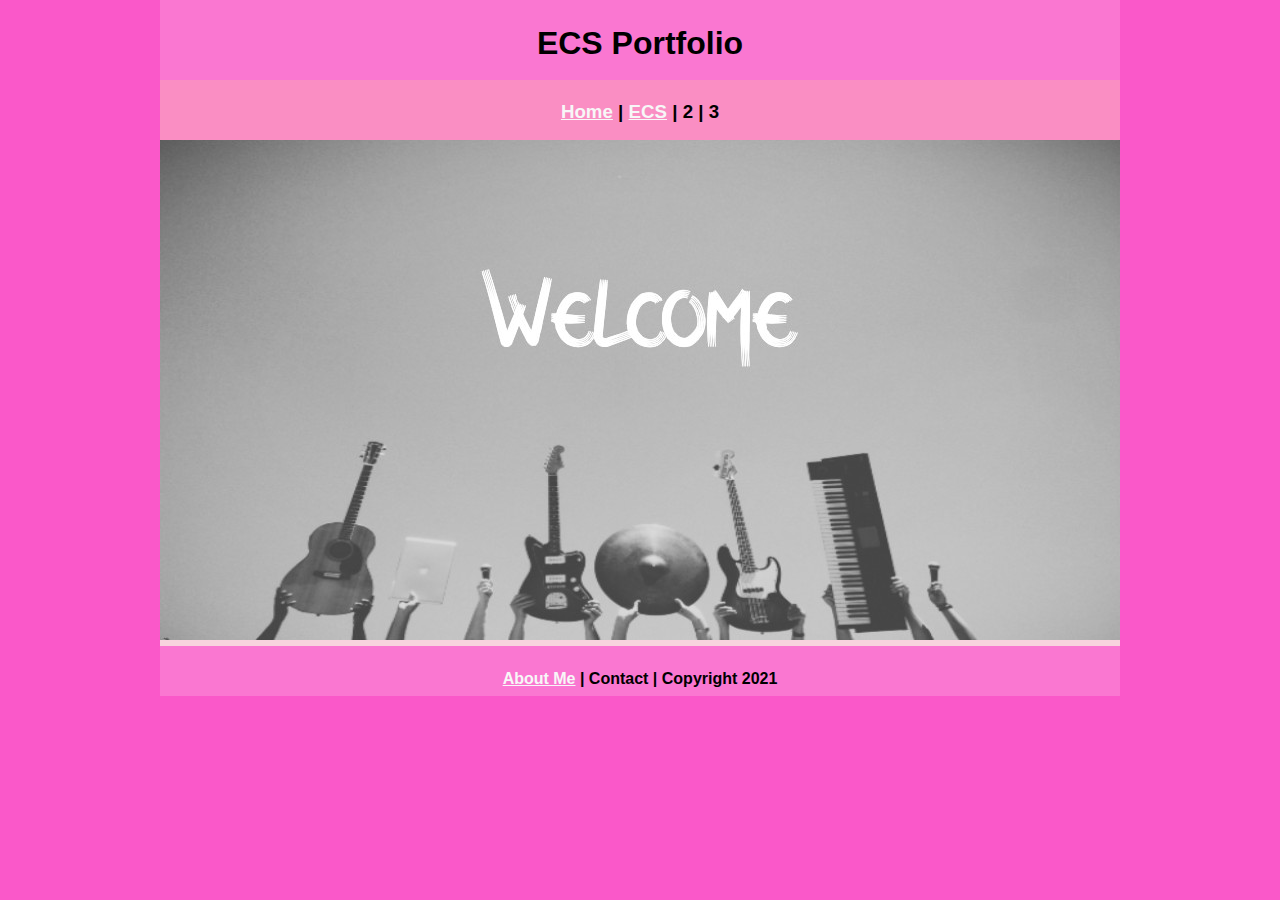
<file: index.html>
<!DOCTYPE html>
<html class="homePage">
<head>
	<!-- This is a comment! Text here will be ignored by the browser. -->
	<meta charset="UTF-8">
	<title>My Portfolio</title>
	<link href="myCSS.css" rel="stylesheet" type="text/css">
</head>
<body>
<div class="container">
  <div class="header">
  	<h1>ECS Portfolio</h1>
  </div>
  <div class="nav">
    <h3><a href="index.html">Home</a> | <a href="ecs/index.html">ECS</a> | 2 | 3</h3>
  </div>
	
  <div class="content">
	<img src="images/home.jpg" alt="Welcome" width="960" height="500">
	</div>
  <div class="footer">
    <h4><a href="aboutme.html">About Me</a> | Contact | Copyright 2021</h4>
  </div>
</div>
</body>
</html>
</file>
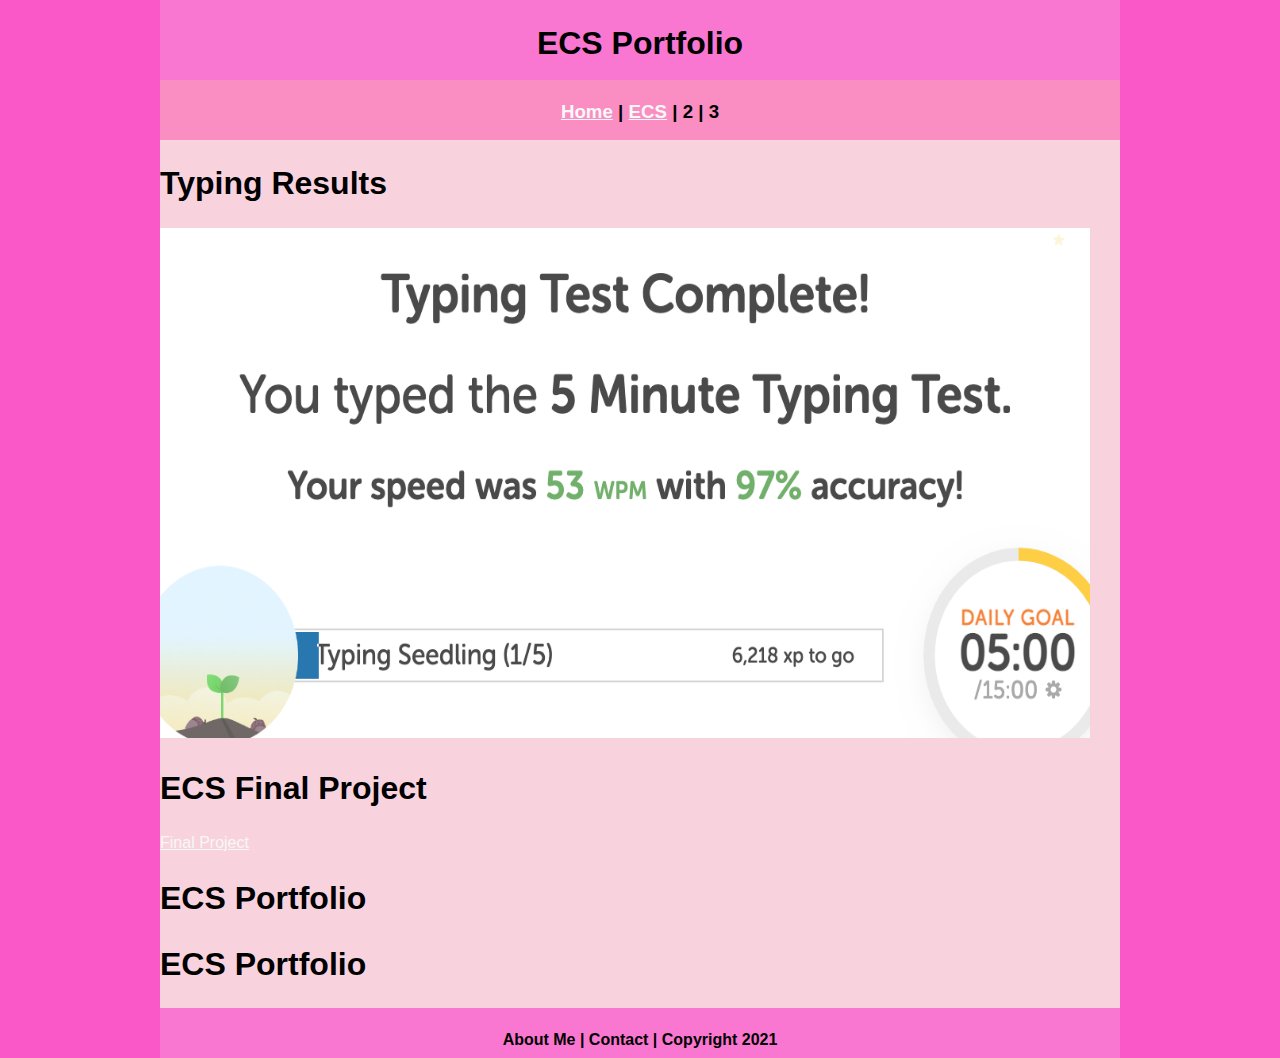
<file: ecs/index.html>
<!DOCTYPE html>
<html class="homePage">
<head>
	<!-- This is a comment! Text here will be ignored by the browser. -->
	<meta charset="UTF-8">
	<title>Andie Christensen's ECS Portfolio</title>
	<link href="../myCSS.css" rel="stylesheet" type="text/css">
</head>
<body>
<div class="container">
  <div class="header">
  	<h1>ECS Portfolio</h1>
  </div>
  <div class="nav">
    <h3><a href="../index.html">Home</a> | <a href="index.html">ECS</a> | 2 | 3</h3>
  </div>
  <div class="content">
	<h1>Typing Results</h1>
	  <img src="../images/typing.png" alt="Typing Test" width="930" height="510">
	<h1>ECS Final Project</h1>
	 <a href="https://github.com/9610686/Portfolio-2022-/blob/gh-pages/ecs/myProject.zip ">Final Project</a> 
	<h1>ECS Portfolio</h1>
	<h1>ECS Portfolio</h1>
  </div>
  <div class="footer">
    <h4>About Me | Contact | Copyright 2021</h4>
  </div>
</div>
</body>
</html>
</file>
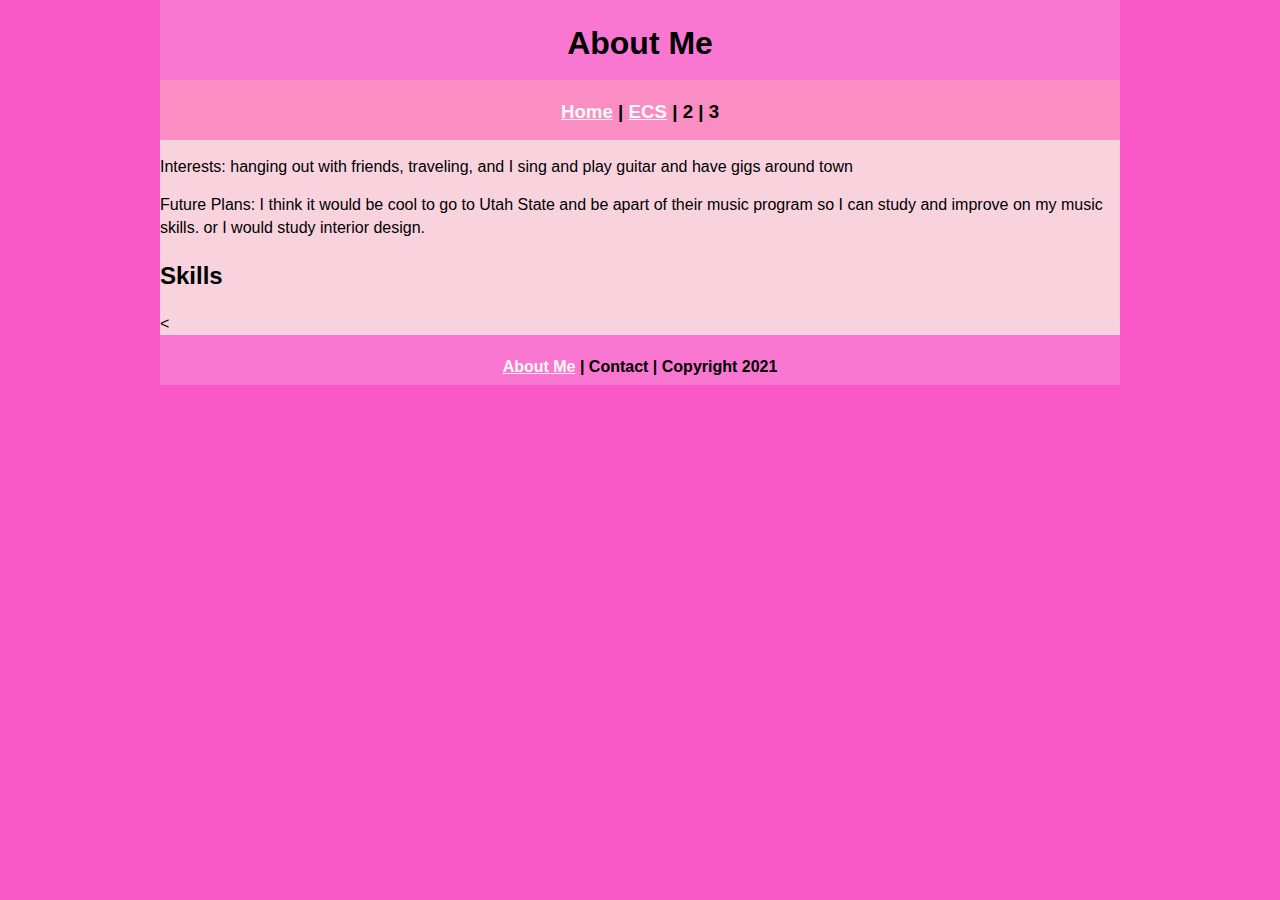
<file: aboutme.html>
<!DOCTYPE html>
<html class="homePage">
<head>
	<!-- This is a comment! Text here will be ignored by the browser. -->
	<meta charset="UTF-8">
	<title>About Me</title>
	<link href="myCSS.css" rel="stylesheet" type="text/css">
</head>
<body>
<div class="container">
  <div class="header">
  	<h1>About Me</h1>
	  
  </div> 
	<div class="nav">
    <h3><a href="index.html">Home</a> | <a href="ecs/index.html">ECS</a> | 2 | 3</h3>
  </div>
  
  <div class="content">
  
	  <p> Interests: hanging out with friends, traveling, and I sing and play guitar and have gigs around town</p>
	  <p> Future Plans: I think it would be cool to go to Utah State and be apart of their music program so I can study and improve on my music skills. 
		  or I would study interior design.</p>
		  <h2>Skills</h2>
<</div>
  <div class="footer">
    <h4><a href="aboutme.html">About Me</a> | Contact | Copyright 2021</h4>
  </div>
</div>
</body>
</html>
</file>
<file: myCSS.css>
@charset "UTF-8";
/* This is a comment! Text here will be ignored by the browser. */
body {
	margin: 0 auto;
}
.homePage {
	background: #FA58C9;
}
.container {
	width: 960px;
	margin: 0 auto;
}
.header {
	background: #FA77D1;
	text-align: center;
	margin: 0px;
	padding: 5;
	float: left;
	width: 100%;
	height: 80px;
	
}
.nav {
	background: #FA8EC3;
	margin: 0px;
	padding: 5;
	float: left;
	width: 100%;
	height: 60px;
	text-align: center;
}
.content {
	background: #F8D3DE;
	margin: 0px;
	padding: 10;
	float: left;
	width: 100%;
	text-align: left;
}
.footer {
	background: #FA77D1;
	margin: 0px;
	float: left;
	width: 100%;
	height: 50px;
	text-align: center;
}
body {
     font: 100%/1.4 Verdana, Arial, Helvetica, sans-serif;
     background-color: #FFFFFF;
     color: #000;
}

a:link {
     color: #f7f7f7;
}
a:visited {
     color: #000;
}
a:hover, a:active, a:focus { 
     text-decoration: underline;
}
</file>
